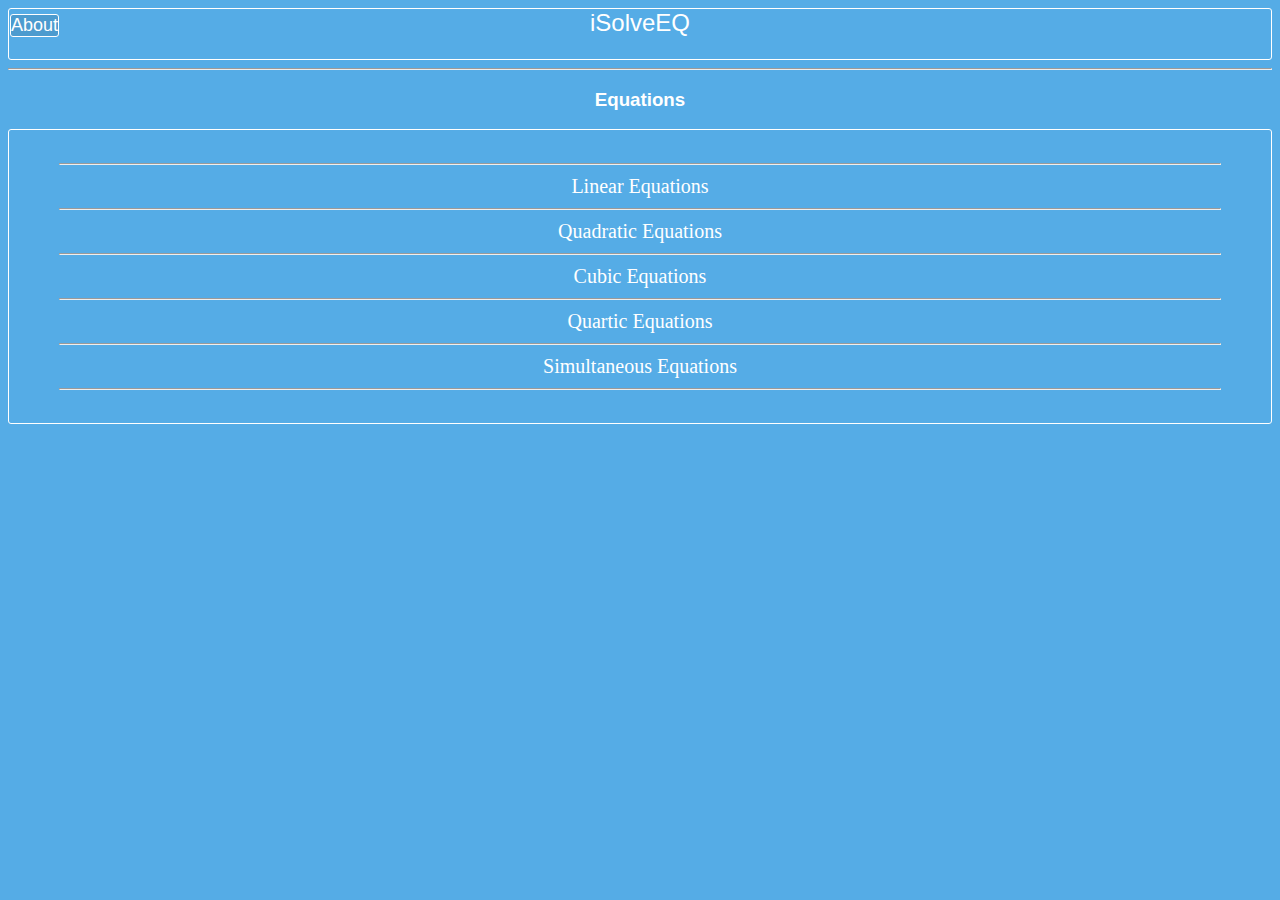
<file: index.html>
<!DOCTYPE html>
<html>
	<head>
	
	</head>
		<link type="text/css" rel="stylesheet" href="indexStyle.css"/>
	<body>
		<div id="header"><div id="about"><a href="about.html">About</a></div>iSolveEQ</div>
		<hr>
		<h3>Equations</h3>
		<div id="equations">
			<br>
				<ul>
					<hr>
					<a href="Linear.html"><li>Linear Equations</li></a>
					<hr>
					<a href="Quadratic.html"><li>Quadratic Equations</li></a>
					<hr>
					<a href="Cubic.html"><li>Cubic Equations</li></a>
					<hr>
					<a href="quartic.html"><li>Quartic Equations</li></a>
					<hr>
					<a href="Simultaneous.html"><li>Simultaneous Equations</li></a>
					<hr>
				</ul>
			<br>
		</div>
	</body>
</html>
</file>
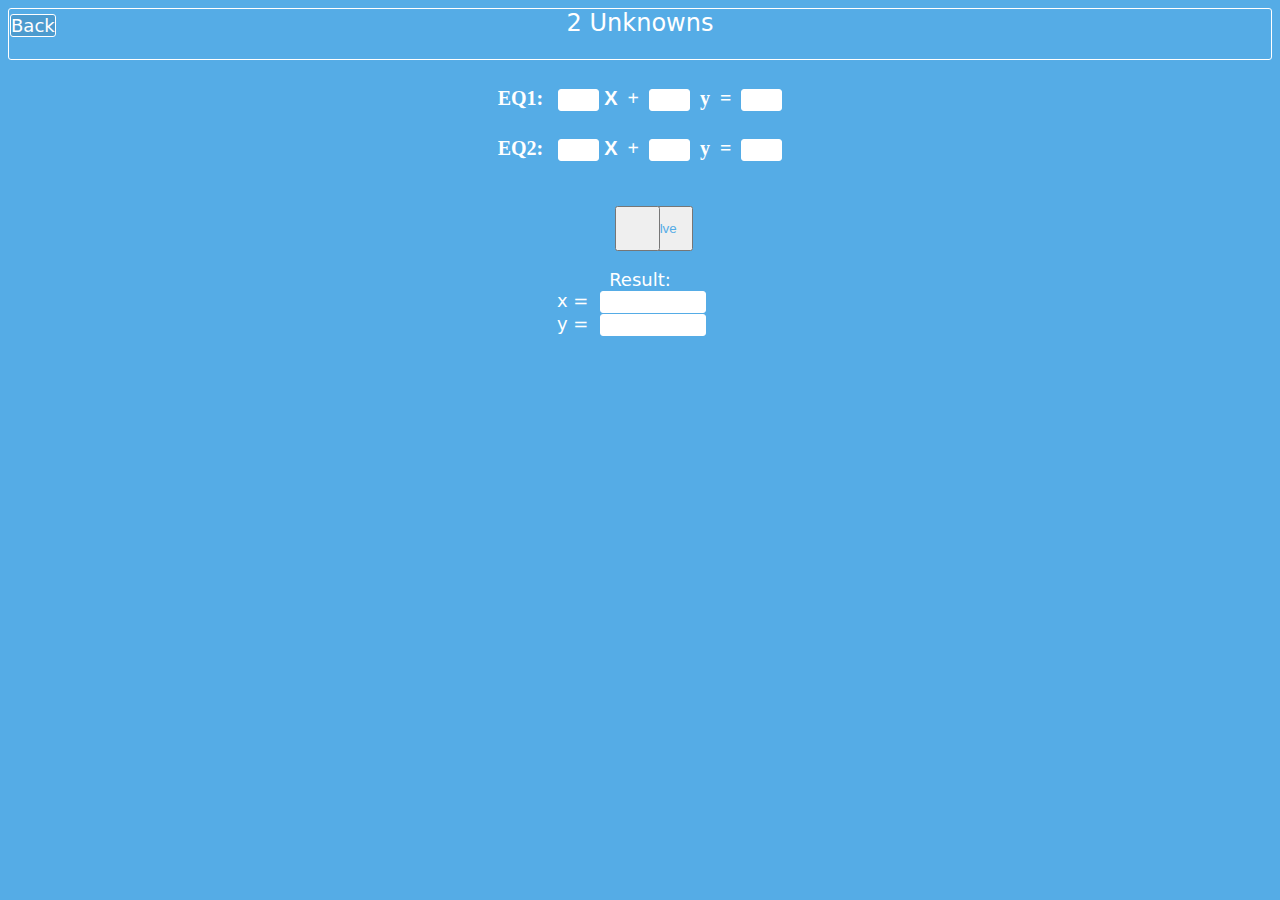
<file: 2Unknowns.html>
<!DOCTYPE html>
<html>
	<head>
		<link type="text/css" rel="stylesheet" href="2UnknownsStyles.css">
	</head>
	
	<body>
		<div id="header"><div id="back"><a href="Simultaneous.html">Back</a></div>2 Unknowns</div>
		<div id="solver">
			<h4>EQ1: &nbsp&nbsp;<input id="input">&nbsp;<span>X</span>&nbsp&nbsp+&nbsp&nbsp;<input id="input">&nbsp&nbspy&nbsp&nbsp=&nbsp&nbsp;<input id="input"></h4>
			<h4>EQ2: &nbsp&nbsp;<input id="input">&nbsp;<span>X</span>&nbsp&nbsp+&nbsp&nbsp;<input id="input">&nbsp&nbspy&nbsp&nbsp=&nbsp&nbsp;<input id="input"></h4>
			<br>
			<button type="button" id="pmButton"></button>&nbsp&nbsp&nbsp&nbsp&nbsp&nbsp&nbsp&nbsp&nbsp&nbsp<button type="button" id="resultButton">Solve</button>			<p id="result">Result:<br>
			x&nbsp=&nbsp&nbsp<input type="text" id="answerBox">&nbsp&nbsp&nbsp;<br>
			y&nbsp=&nbsp&nbsp<input type="text" id="answerBox">&nbsp&nbsp&nbsp;</p>
		</div>
	</body>
</html>
</file>
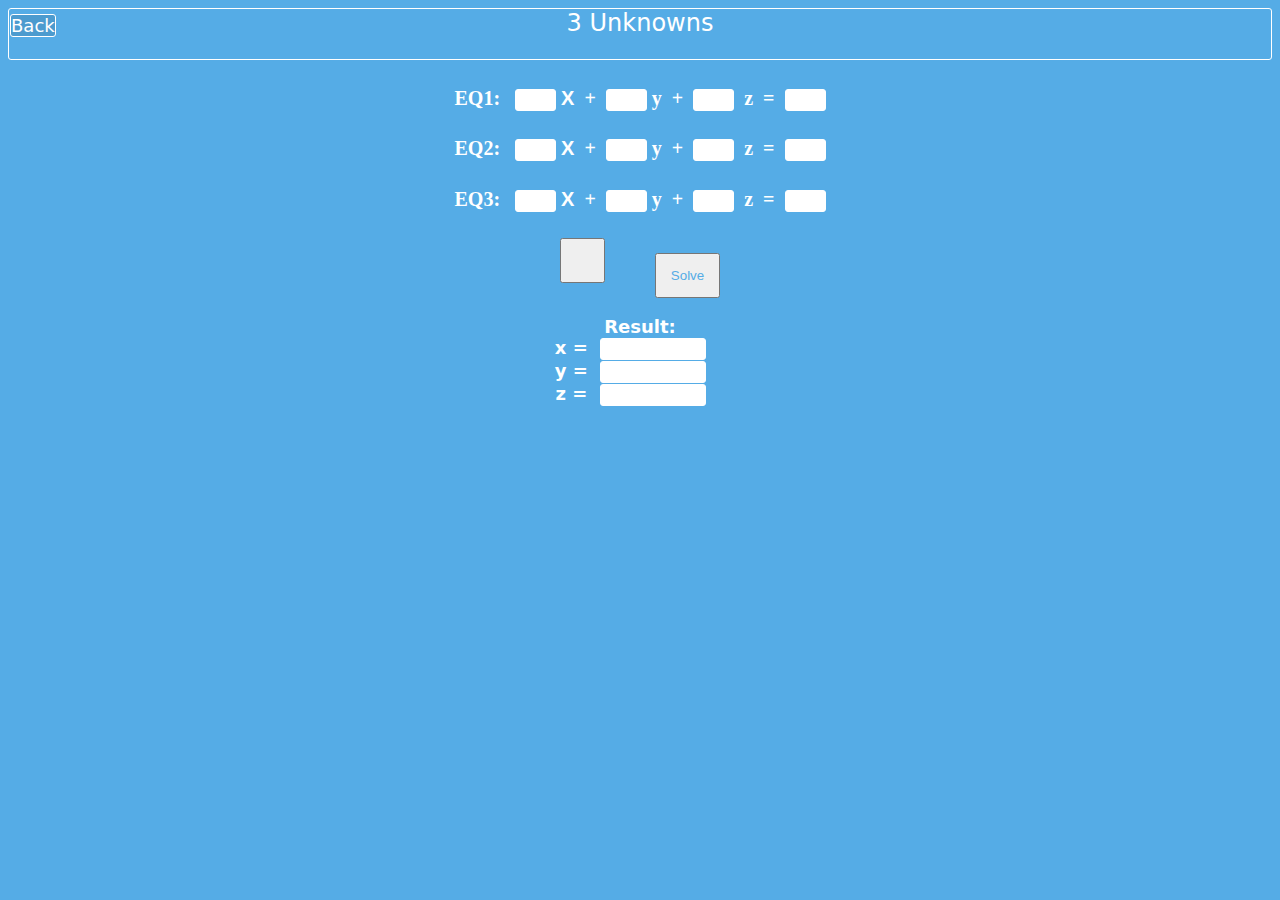
<file: 3Unknowns.html>
<!DOCTYPE html>
<html>
	<head>
		<link type="text/css" rel="stylesheet" href="3UnknownsStyles.css">
	</head>
	
	<body>
		<div id="header"><div id="back"><a href="Simultaneous.html">Back</a></div>3 Unknowns</div>
		<div id="solver">
			<h4>EQ1: &nbsp&nbsp;<input type="text" id="input">&nbsp;<span>X</span>&nbsp&nbsp+&nbsp&nbsp;<input type="text" id="input">&nbspy&nbsp&nbsp+&nbsp&nbsp;<input type="text" id="input">&nbsp&nbspz&nbsp&nbsp=&nbsp&nbsp;<input type="text" id="input"><h4>
			<h4>EQ2: &nbsp&nbsp;<input type="text" id="input">&nbsp;<span>X</span>&nbsp&nbsp+&nbsp&nbsp;<input type="text" id="input">&nbspy&nbsp&nbsp+&nbsp&nbsp;<input type="text" id="input">&nbsp&nbspz&nbsp&nbsp=&nbsp&nbsp;<input type="text" id="input"><h4>
			<h4>EQ3: &nbsp&nbsp;<input type="text" id="input">&nbsp;<span>X</span>&nbsp&nbsp+&nbsp&nbsp;<input type="text" id="input">&nbspy&nbsp&nbsp+&nbsp&nbsp;<input type="text" id="input">&nbsp&nbspz&nbsp&nbsp=&nbsp&nbsp;<input type="text" id="input"><h4>
			<button type="button" id="pmButton"></button>&nbsp&nbsp&nbsp&nbsp&nbsp&nbsp&nbsp&nbsp&nbsp&nbsp;<button type="button" id="resultButton">Solve</button>
			<p id="result">Result:<br>
			x&nbsp=&nbsp&nbsp<input type="text" id="answerBox">&nbsp&nbsp&nbsp;<br>
			y&nbsp=&nbsp&nbsp<input type="text" id="answerBox">&nbsp&nbsp&nbsp;<br>
			z&nbsp=&nbsp&nbsp<input type="text" id="answerBox">&nbsp&nbsp&nbsp;</p>
		</div>
	</body>
</html>
</file>
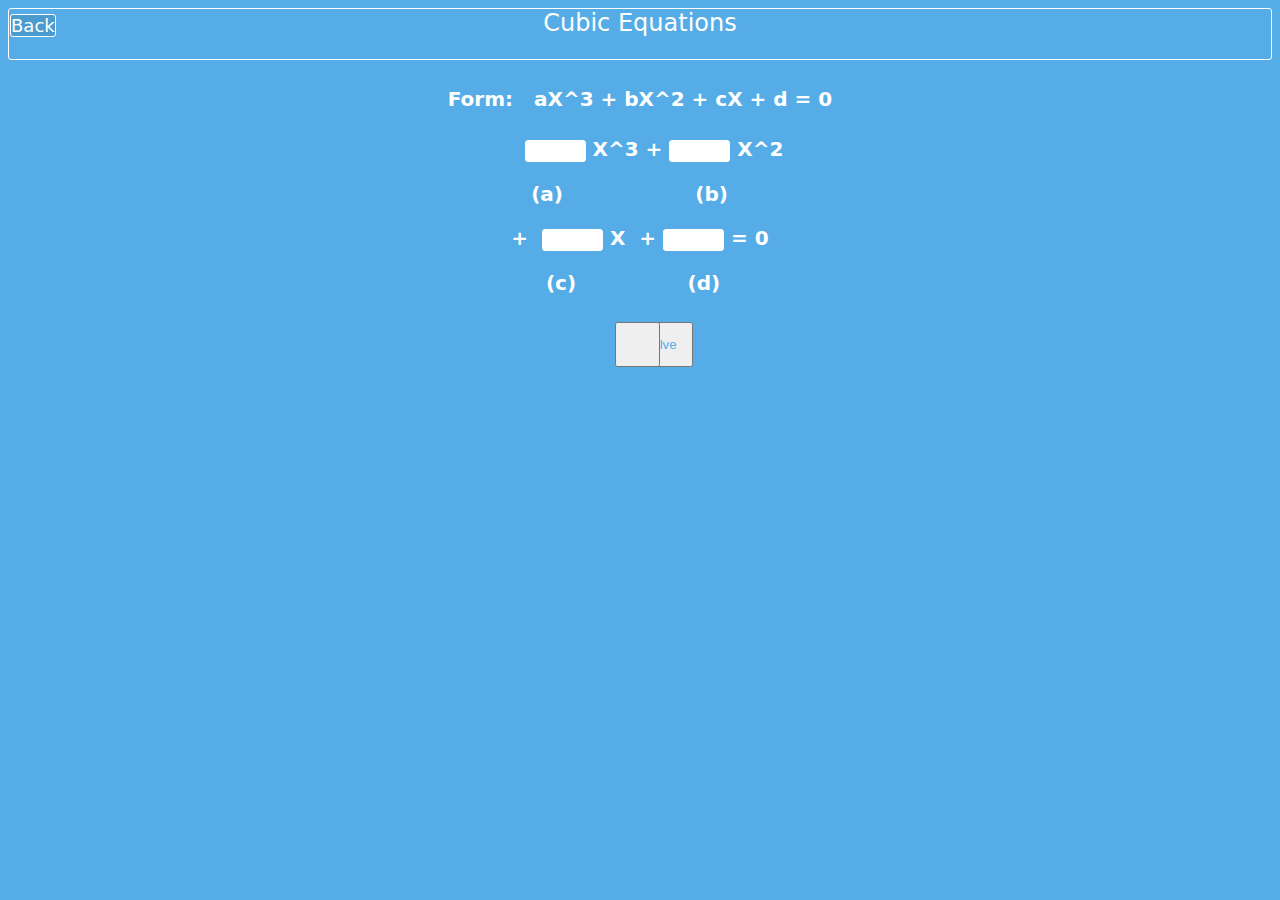
<file: Cubic.html>
<!DOCTYPE html>
<html>
	<head>
		<link type="text/css" rel="stylesheet" href="cubicStyle.css">
	</head>
	
	<body>
		<div id="header"><div id="back"><a href="Simultaneous.html">Back</a></div>Cubic Equations</div>
		<h4>
			Form:&nbsp;&nbsp;&nbsp;a<span>X</span>^3&nbsp;+&nbsp;b<span>X</span>^2&nbsp;+&nbsp;c<span>X</span>&nbsp;+&nbsp;d&nbsp;=&nbsp;0
		</h4>
		<h4>
			&nbsp;&nbsp;&nbsp;&nbsp;<input type="text" id="input">&nbsp;<span>X</span>^3&nbsp;+&nbsp;<input type="text" id="input">&nbsp;<span>X</span>^2<br>
			<p id="betweenBrackets">(a)&nbsp;&nbsp;&nbsp;&nbsp;&nbsp;&nbsp;&nbsp;&nbsp;&nbsp;&nbsp;&nbsp;&nbsp;&nbsp;&nbsp;&nbsp;&nbsp;&nbsp;&nbsp;&nbsp;(b)&nbsp;&nbsp;&nbsp;</p>
			+&nbsp;&nbsp;<input type="text" id="input">&nbsp;X&nbsp;&nbsp;+&nbsp;<input type="text" id="input">&nbsp;=&nbsp;0
			<p id="betweenBrackets">&nbsp;&nbsp;(c)&nbsp;&nbsp;&nbsp;&nbsp;&nbsp;&nbsp;&nbsp;&nbsp;&nbsp;&nbsp;&nbsp;&nbsp;&nbsp;&nbsp;&nbsp;&nbsp;(d)&nbsp;&nbsp;&nbsp;&nbsp;</p>
		</h4>
		<button type="button" id="pmButton"></button>&nbsp&nbsp&nbsp&nbsp&nbsp&nbsp&nbsp&nbsp&nbsp&nbsp;<button type="button" id="resultButton">Solve</button>
	</body>
</html>
</file>
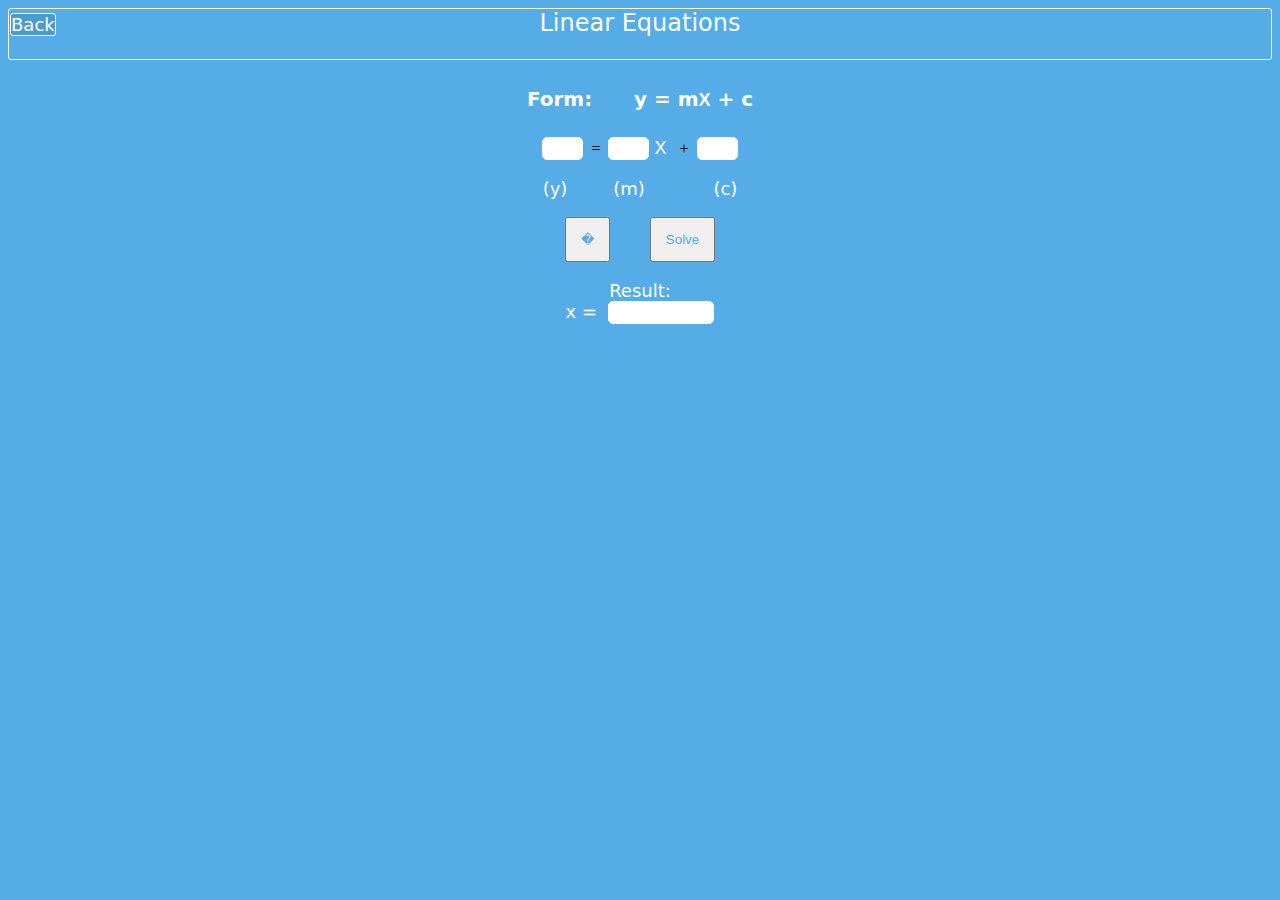
<file: Linear.html>
<!DOCTYPE html>
<html>
	<head>
		<link type="text/css" rel="stylesheet" href="linearStyle.css"/>
	</head>
	
	<body>
		<div id="header"><div id="back"><a href="index.html">Back</a></div>Linear Equations</div>
		<h4>Form:&nbsp&nbsp&nbsp&nbsp&nbsp  y = m<span>X</span> + c</h4>
		<div id="solver">
			<input type="text" id="input">&nbsp&nbsp=&nbsp&nbsp<input type="text" id="input"><span id="X">&nbsp;X&nbsp;</span>&nbsp&nbsp+&nbsp&nbsp<input type="text" id="input">
			<p id="betweenBrackets">(y)&nbsp&nbsp&nbsp&nbsp&nbsp&nbsp&nbsp&nbsp;(m)&nbsp&nbsp&nbsp&nbsp&nbsp&nbsp&nbsp&nbsp&nbsp&nbsp&nbsp&nbsp;(c)</p> 
			<button type="button" id="pmButton">�</button>&nbsp&nbsp&nbsp&nbsp&nbsp&nbsp&nbsp&nbsp&nbsp&nbsp<button type="button" id="resultButton">Solve</button>
			<p id="result">Result: <br>
			x&nbsp=&nbsp&nbsp<input type="text" id="answerBox"></p>
		</div>
	</body>
</html>
</file>
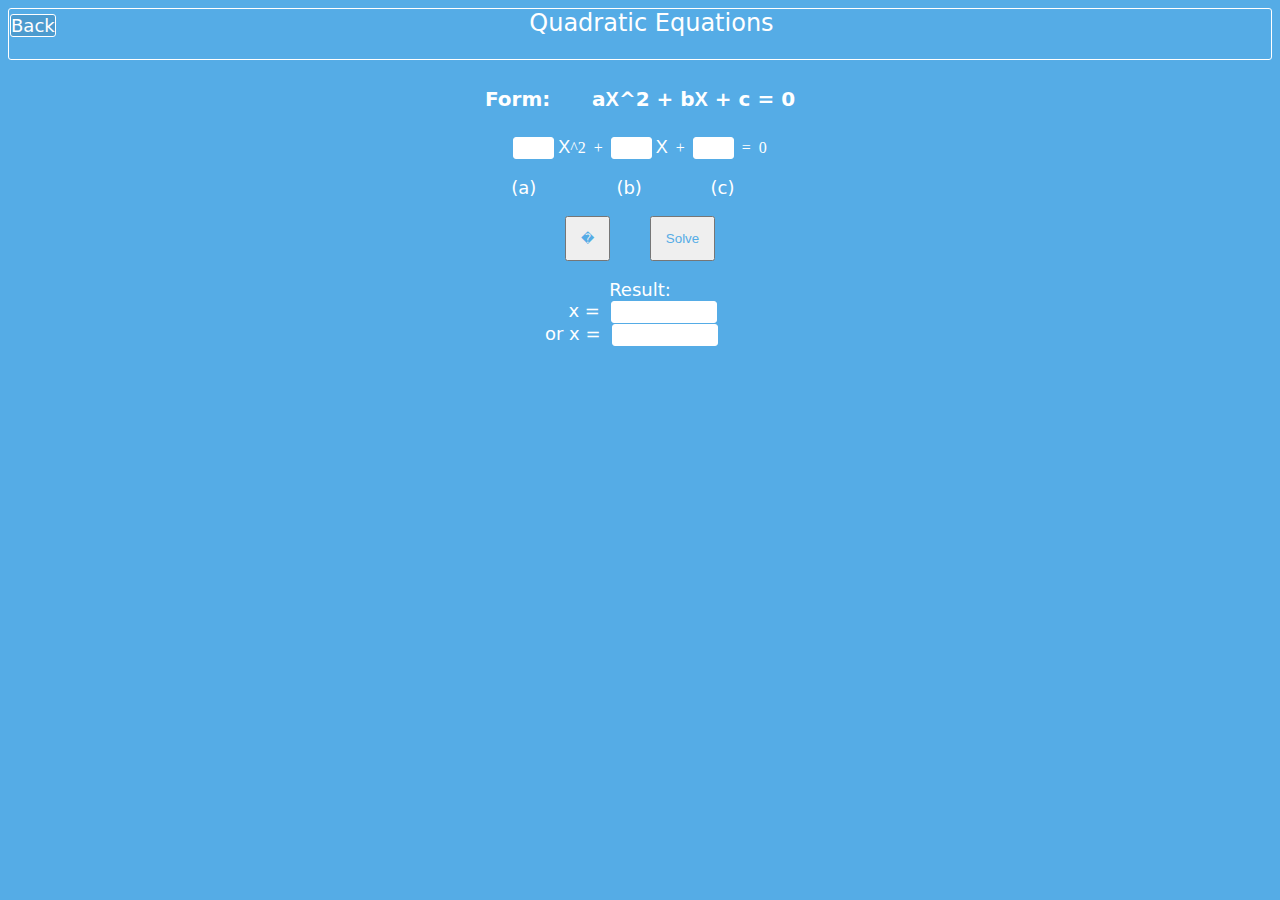
<file: Quadratic.html>
<!DOCTYPE html>
<html>
	<head>
		<link type="text/css" rel="stylesheet" href="quadStyle.css">
	</head>
	
	<body>
		<div id="header"><div id="back"><a href="index.html">Back</a></div>&nbsp&nbsp&nbsp;Quadratic Equations</div>
		<h4>
			Form:&nbsp&nbsp&nbsp&nbsp&nbsp  a<span class="Xs">X</span>^2 + b<span class="Xs">X</span>
			+ c = 0
		</h4>
		<div id="Solver">
			<input type="text" id="input"/>&nbsp;<span><span id="x">X</span id="power">^2<span/>&nbsp&nbsp+&nbsp&nbsp<input type="text" id="input"/>&nbsp;<span id="x">X</span>&nbsp&nbsp+&nbsp&nbsp<input type="text" id="input">&nbsp&nbsp=&nbsp&nbsp;0
			<p id="betweenBrackets">(a)&nbsp&nbsp&nbsp&nbsp&nbsp&nbsp&nbsp&nbsp&nbsp&nbsp&nbsp&nbsp&nbsp&nbsp(b)&nbsp&nbsp&nbsp&nbsp&nbsp&nbsp&nbsp&nbsp&nbsp&nbsp&nbsp&nbsp(c)&nbsp&nbsp&nbsp&nbsp&nbsp&nbsp;</p> 			
			<button type="button" id="pmButton">�</button>&nbsp&nbsp&nbsp&nbsp&nbsp&nbsp&nbsp&nbsp&nbsp&nbsp<button type="button" id="resultButton">Solve</button>
			<p id="result">Result:<br>
			&nbsp&nbsp&nbsp&nbsp;x&nbsp=&nbsp&nbsp<input type="text" id="answerBox">&nbsp&nbsp&nbsp<br>
			or&nbsp;x&nbsp=&nbsp&nbsp<input type="text" id="answerBox">&nbsp&nbsp&nbsp</p>
		</div>
	</body>
</html>
</file>
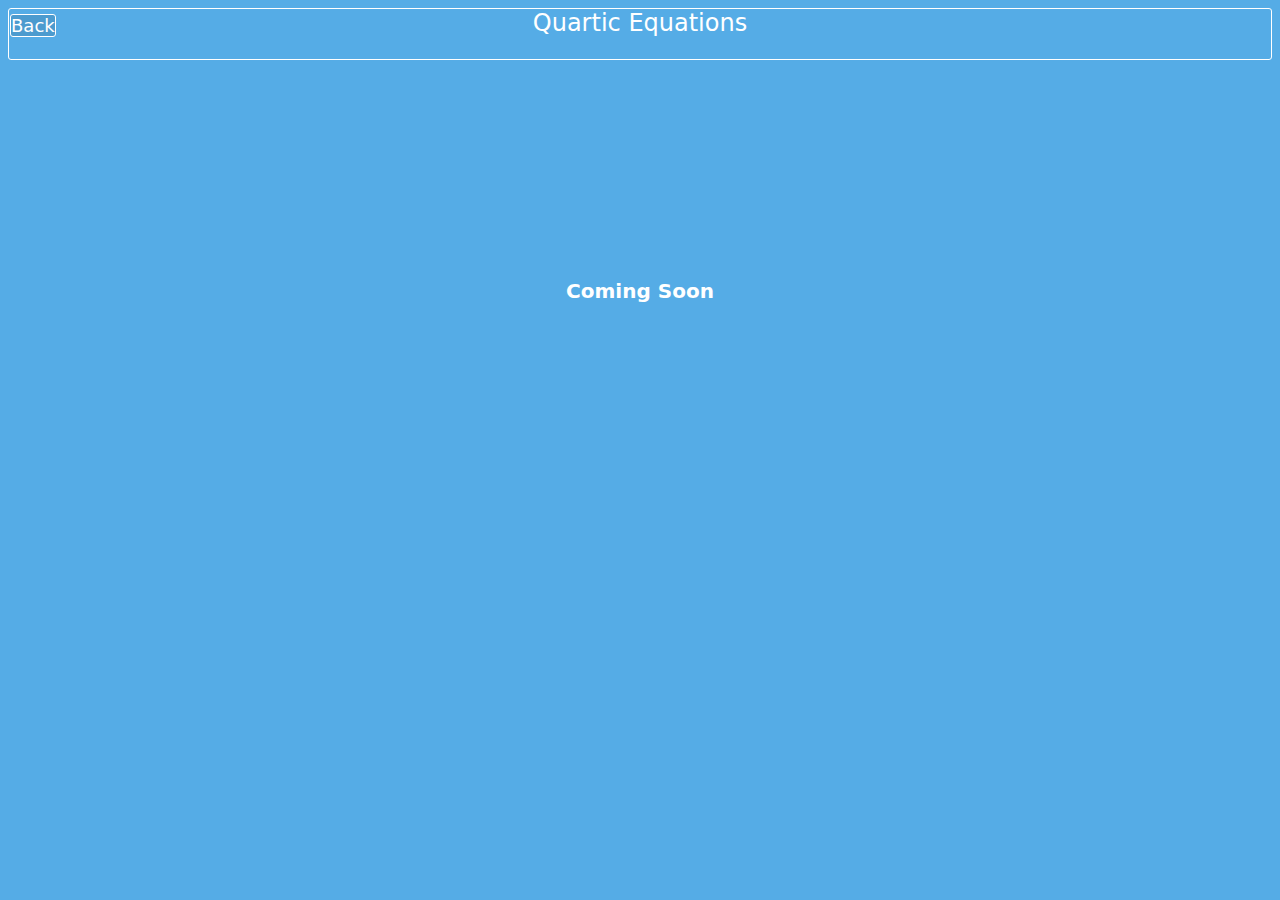
<file: quartic.html>
<!DOCTYPE html>
<html>
	<head>
		<link type="text/css" rel="stylesheet" href="quadStyle.css">
	</head>
	
	<body>
		<div id="header"><div id="back"><a href="index.html">Back</a></div>Quartic Equations</div>
		<h4><br><br><br><br><br><br><br><br>Coming Soon</h4>
	</body>
</html>
</file>
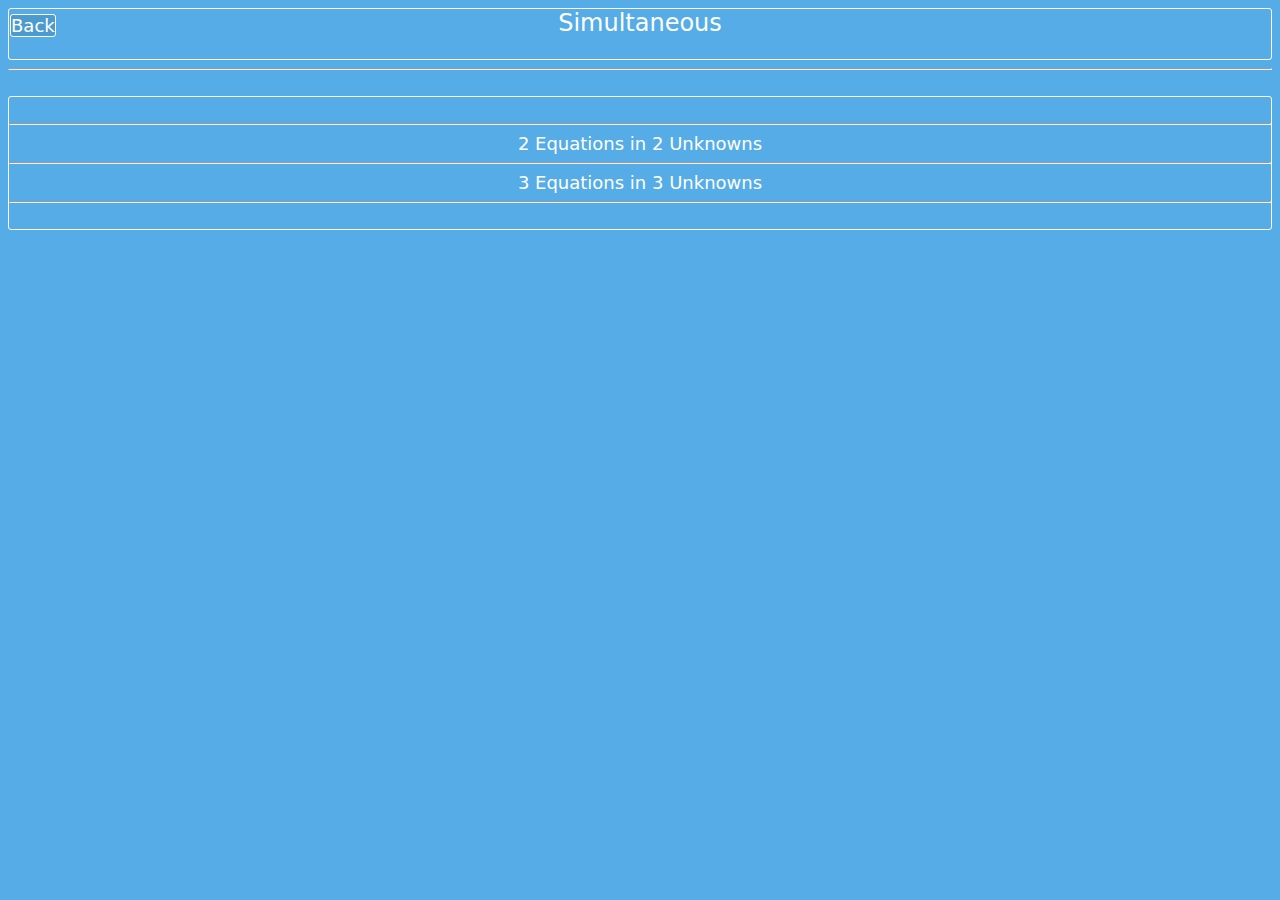
<file: Simultaneous.html>
<!DOCTYPE html>
<html>
	<head>
		<link type="text/css" rel="stylesheet" href="simultStyle.css">
	</head>
	
	<body>
		<div id="header"><div id="back"><a href="index.html">Back</a></div>Simultaneous</div>
		<hr>
		<br>
		<div id="simEquations">
			<br>
				<ul>
					<hr>
					<li><a href="2Unknowns.html">2 Equations in 2 Unknowns</a></li>
					<hr>
					<li><a href="3Unknowns.html">3 Equations in 3 Unknowns</a></li>
					<hr>
					<br>
				</ul>
		</div>
	</body>
</html>
</file>
<file: indexStyle.css>
#header{
	font-family:Verdana,sans-serif;
	font-size:24px;
	text-align:center;
	background-color:#55ACE6;
	color:white;
	height:50px;
	border: 1px solid white;
	border-radius:3px
}

#header #about{
	position:absolute;
	top:14px;
	left:10px;
	font-size:75%;
	background-color:#4C9BCF;
	color:white;
	border:1px solid white;
	border-radius:3px;
}

#equations{
	background-color:#55ACE6;
	color:white;
	border:1px solid white;
	border-radius:3px;
	font-size:20px;
	text-align:center;
}

#equations ul{
	list-style-type:none;
	margin: 0; 
	padding: 0;
}

h3{
	font-family:Verdana,sans-serif;
	color:white;
	text-align:center;
}

body{
	background-color:#55ACE6;
}

a:active,a:visited, a:link{
	color:white;
	text-decoration:none;
}

div hr{
	margin-right:50px;
	margin-left:50px;
}

p{
	text-align:center;
}
</file>
<file: 2UnknownsStyles.css>
#header{
	font-family:sans,sans-serif;
	font-size:24px;
	text-align:center;
	background-color:#55ACE6;
	color:white;
	height:50px;
	border: 1px solid white;
	border-radius:3px;
}

#back{
	position:absolute;
	top:14px;
	left:10px;
	font-size:75%;
	background-color:#4C9BCF;
	color:white;
	border:1px solid white;
	border-radius:3px;
	text-decoration:none;
}

a:link, a:visited, a:hover, a:active{
	color:white;
	text-decoration:none;
}
body{
	background-color:#55ACE6;
	text-align:center;
	color:white;
}

h4{
	font-size:20px;
}

#input{
	border:1px solid white;
	border-radius:3px;
	width:35px;
	font-size:16px;
	color:black;
}

#resultButton{
	height:45px;
	width:65px;
	color:#55ACE6;
}

#pmButton{
	position:absolute;
	left:615px;
	height:45px;
	width:45px;
	color:#55ACE6;
}

#answerBox{
	border: 1px solid white;
	border-radius: 3px;
	width:100px;
	font-size:16px;
	color:black;
}

#result{
	color:white;
	font-family:sans;
	font-size:18px;
}

span{
	font-family:sans-serif;
}
</file>
<file: 3UnknownsStyles.css>
#header{
	font-family:sans,sans-serif;
	font-size:24px;
	text-align:center;
	background-color:#55ACE6;
	color:white;
	height:50px;
	border: 1px solid white;
	border-radius:3px;
}

#back{
	position:absolute;
	top:14px;
	left:10px;
	font-size:75%;
	background-color:#4C9BCF;
	color:white;
	border:1px solid white;
	border-radius:3px;
	text-decoration:none;
}

a:link, a:visited, a:hover, a:active{
	color:white;
	text-decoration:none;
}
body{
	background-color:#55ACE6;
	text-align:center;
	color:white;
}

h4{
	font-size:20px;
}

#input{
	border:1px solid white;
	border-radius:3px;
	width:35px;
	font-size:16px;
	color:black;
}

#resultButton{
	height:45px;
	width:65px;
	color:#55ACE6;
}

#pmButton{
	height:45px;
	width:45px;
	color:#55ACE6;
}

#answerBox{
	border: 1px solid white;
	border-radius: 3px;
	width:100px;
	font-size:16px;
	color:black;
}

#result{
	color:white;
	font-family:sans;
	font-size:18px;
}

span{
	font-family:sans-serif;
}
</file>
<file: cubicStyle.css>
#header{
	font-family:sans,sans-serif;
	font-size:24px;
	text-align:center;
	background-color:#55ACE6;
	color:white;
	height:50px;
	border: 1px solid white;
	border-radius:3px;
}

#back{
	position:absolute;
	top:14px;
	left:10px;
	font-size:75%;
	background-color:#4C9BCF;
	color:white;
	border:1px solid white;
	border-radius:3px;
	text-decoration:none;
}

a:link, a:visited, a:hover, a:active{
	color:white;
	text-decoration:none;
}
body{
	background-color:#55ACE6;
}

h4{
	font-family:sans;
	color:white;
	font-size:20px
}

#input{
	border:1px solid white;
	border-radius:3px;
	width:55px;
	font-size:16px;
	color:black;
}

*{
	text-align:center;
	color:white;
}

#resultButton{
	height:45px;
	width:65px;
	color:#55ACE6;
}

#pmButton{
	position:absolute;
	left:615px;
	height:45px;
	width:45px;
	color:#55ACE6;
}

p{
	color:white;
	font-family:sans
}
</file>
<file: linearStyle.css>
body {
	text-align: center;
	background-color:#55ACE6;
}
#header{
	font-family:sans,sans-serif;
	font-size:24px;
	text-align:center;
	background-color:#55ACE6;
	color:white;
	height:50px;
	border: 1px solid white;
	border-radius:3px;
}

#header #back{
	position: absolute;
	font-size:75%;
	background-color:#4C9BCF;
	color:white;
	border:1px solid white;
	border-radius:3px;
	top: 13px;
	left: 10px;
}
#input {
	border: 1px solid white;
	border-radius: 5px;
	width: 35px;
	font-family:sans;
	font-size:16px;
	color:black;
}

h4{
	font-family:sans;
	font-size:20px;
	color:white;
}
#resultButton{
	height:45px;
	width:65px;
	color:#55ACE6;
}

#pmButton{
	height:45px;
	width:45px;
	color:#55ACE6;
}

#betweenBrackets{
	color:white;
	font-family:sans;
	font-size:18px;
}

span{
	font-family:sans-serif;
	font-size: 18px;
}

#X{
	font-family:sans-serif;
	color:white;
	
}
#ansX{
	color:white;
}

#answerBox{
	border: 1px solid white;
	border-radius:5px;
	width:100px;
	font-family:sans;
	font-size:16px;
	color:black;
}

#result{
	color:white;
	font-family:sans;
	font-size:18px;
}

a{
	color:white;
	text-decoration:none;
}
</file>
<file: quadStyle.css>
#header{
	font-family:sans,sans-serif;
	font-size:24px;
	text-align:center;
	background-color:#55ACE6;
	color:white;
	height:50px;
	border: 1px solid white;
	border-radius:3px;
}

#back{
	position:absolute;
	top:14px;
	left:10px;
	font-size:75%;
	background-color:#4C9BCF;
	color:white;
	border:1px solid white;
	border-radius:3px;
	text-decoration:none;
}

a:link, a:visited, a:hover, a:active{
	color:white;
	text-decoration:none;
}
body{
	background-color:#55ACE6;
}

h4{
	font-family:sans;
	color:white;
	font-size:20px
}

#x2{
	color:white;
	font-family:sans;
}

#x2 span{
	font-family:sans-serif;
}

.Xs{
	font-family:sans-serif;
}

#input{
	border:1px solid white;
	border-radius:3px;
	width:35px;
	font-size:16px;
	color:black;
}

*{
	text-align:center;
	color:white;
}

#resultButton{
	height:45px;
	width:65px;
	color:#55ACE6;
}

#pmButton{
	height:45px;
	width:45px;
	color:#55ACE6;
}

p{
	color:white;
	font-family:sans
}

#answerBox{
	border: 1px solid white;
	border-radius: 3px;
	width:100px;
	font-size:16px;
	color:black;
}

#x{
	font-family:sans-serif;
	font-size:18px;
	
}

#betweenBrackets{
	color:white;
	font-family:sans;
	font-size:18px;
}

#result{
	color:white;
	font-family:sans;
	font-size:18px;
}
</file>
<file: simultStyle.css>
#header{
	font-family:sans,sans-serif;
	font-size:24px;
	text-align:center;
	background-color:#55ACE6;
	color:white;
	height:50px;
	border: 1px solid white;
	border-radius:3px;
}

#back{
	position:absolute;
	top:14px;
	left:10px;
	font-size:75%;
	background-color:#4C9BCF;
	color:white;
	border:1px solid white;
	border-radius:3px;
	text-decoration:none;
}

a:link, a:visited, a:hover, a:active{
	color:white;
	text-decoration:none;
}

body{
	background-color:#55ACE6;
}

*{
	text-align:center;
	color:white;
}

ul{
	list-style-type:none;
	margin: 0; 
	padding: 0;
}

#simEquations{
	border:1px white solid;
	border-radius: 3px;
}

#simEquations ul li {
	font-family:sans;
	font-size: 18px;
}
</file>
